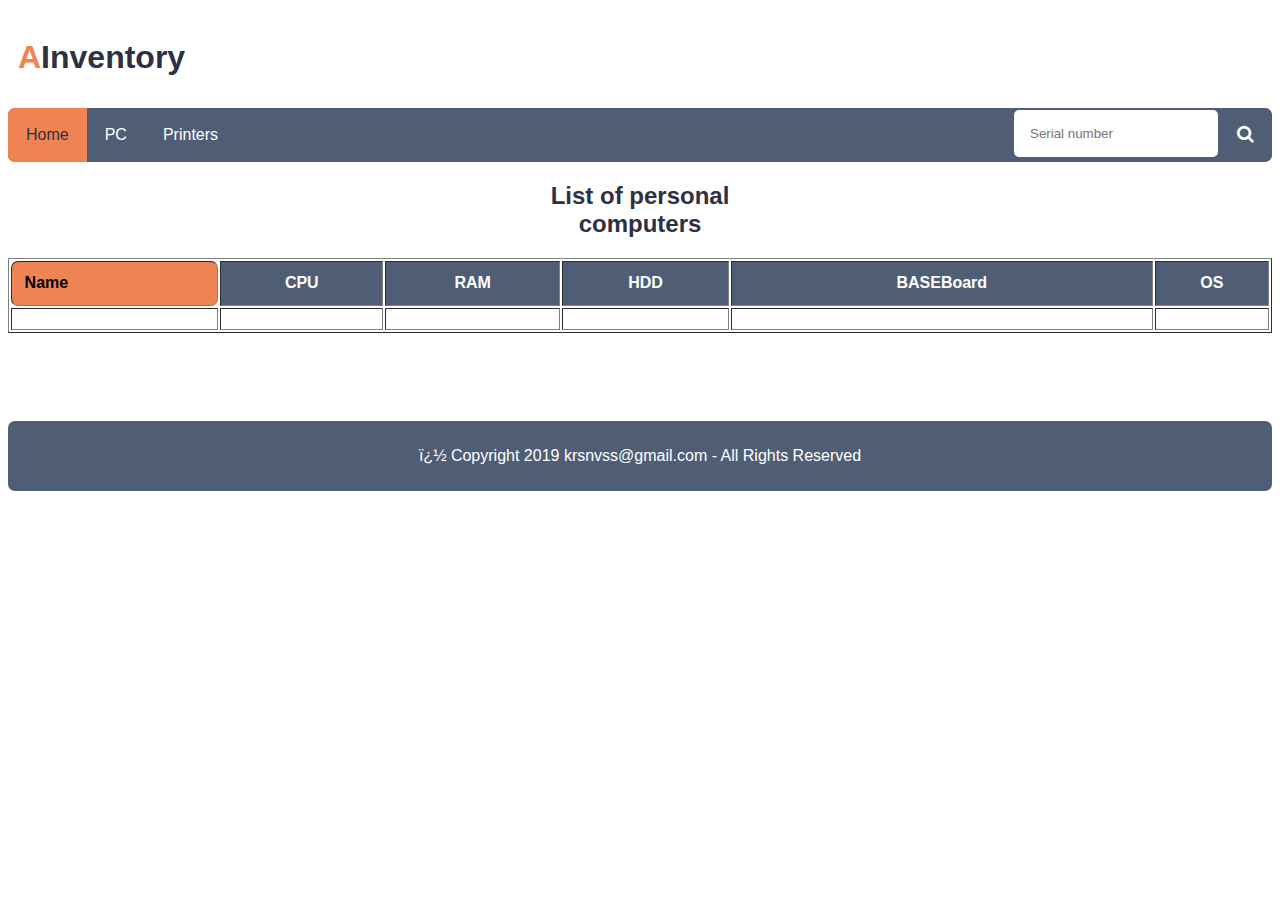
<file: my_own/pclist.html>
<!DOCTYPE html>
<html>
  <head>
    <meta http-equiv="content-type" content="text/html; charset=windows-1252">
    <link rel="stylesheet" href="https://cdnjs.cloudflare.com/ajax/libs/font-awesome/4.7.0/css/font-awesome.min.css">
    <title>pc</title>
    <style>
* {
  box-sizing: border-box;
}

body {
  font-family: Arial, Helvetica, sans-serif;
}

/* Style the header */
.header {
  grid-area: header;
  background-color: #ffffff;
  padding: 10px;
  text-align: center;
  color:#2d3142;
}
      
/* Style for navpanel */
.navpanel{
  grid-area: navpanel;
}

/* Style for subheader*/
.subheader{
  grid-area: subheader
}
      
/*Style for devlist*/
.devlist {
  grid-area:devlist;
  text-align:center
}
      
/* The grid container */
.grid-container {
  display: grid;
  grid-template-areas: 
    'header header header'
    'navpanel navpanel navpanel'
    'subheader subheader subheader'
    'left middle right' 
    'devlist devlist devlist'
    'footer footer footer';
} 

.left,
.middle,
.right {
  margin: auto;
  width: 85%;
  height:95%;
  background-color:#bfc0c0;
  padding: 18px;
  box-shadow: 1px 1px 5px #4f5d75;
}

/* Style the left column */
.left {
  grid-area: left;
}
      
.left:hover{
  box-shadow: 1px 1px 5px #ef8354;
}

/* Style the middle column */
.middle {
  grid-area: middle;
}

.middle:hover{
  box-shadow: 1px 1px 5px #ef8354;
}
      
/* Style the right column */
.right {
  grid-area: right;
}

.right:hover{
  box-shadow: 1px 1px 5px #ef8354;
}
      
/* Style the footer */
.footer {
  color:#ffffff;
  grid-area: footer;
  border-radius:7px;
  background-color:#4f5d75;
  padding: 10px;
  text-align: center;
}

/* Responsive layout - makes the three columns stack on top of each other instead of next to each other */
@media (max-width: 480px) {
  .grid-container  {
    grid-template-areas: 
      'header header header'
      'navpanel navpanel navpanel'
      'subheader subheader subheader'
      'left left left' 
      'middle middle middle' 
      'right right right' 
      'devlist devlist devlist'
      'footer footer footer';
  }
}

.nav-ul {
  list-style-type: none;
  overflow: hidden;
  border-radius:7px;
  background-color:#4f5d75;
  margin-top: 0px;
  margin-right: 0px;
  margin-bottom: 0px;
  margin-left: 0px;
  padding-top: 0px;
  padding-right: 0px;
  padding-bottom: 0px;
  padding-left: 0px;
}

li.nav-li {
  display: inline;
  float: left;
}
      
a.nav-a {
  color: #ffffff;
  display: block;
  padding: 18px;
  text-decoration: none;
}
      
a.nav-a:hover {
  color: #ffffff;
  display: block;
  padding: 18px;
  background-color: #2d3142;
  text-decoration: none;
}

a.nav-a-active {
  color: #2d3142;
  display: block;
  padding: 18px;
  background-color: #ef8354;
  text-decoration: none;
}
      
a.nav-a-about {
  color: #ffffff;
  display: block;
  padding: 18px;
  text-decoration: none;
}
      
a.nav-a-about:hover {
  color: #ffffff;
  display: block;
  padding: 18px;
  background-color: #2d3142;
}
      
img.cardimg{
  display: block;
  margin-left: auto;
  margin-right: auto;
  width: 40%;
  border-radius: 50%;
  box-shadow: 2px 2px 5px #4f5d75;
}
      
.cardheader, .cardp, .devsubheader{
  color:#2d3142;
  text-align: center;
  word-wrap: break-word;
  width: 200px;
  margin-left: auto;
  margin-right: auto;
}

.devsubheader {
  color:#2d3142;
}
      
.devdescription {
  color:#2d3142;
  background-color:#ffffff;
  padding:10px;
  width:90%;
  margin-left: auto;
  margin-right: auto;
  word-wrap: break-word;
}

.accordion-btn {
  background-color: #bfc0c0;
  color: #2d3142;
  cursor: pointer;
  padding: 18px;
  text-align: center;
  border: 2px solid #ffffff;
  border-radius:7px;
  outline: none;
  transition: 0.4s; 
  width:102%;
  margin-left: auto;
  margin-right: auto;
  font-size:large;
  font-weight: bold;
}
.accordion-div, .search-div {
  background-color: #bfc0c0;
  color: #2d3142;
  width:70%; 
  margin:auto;
  border-radius:7px;
}

.accordion-btn:hover{
  background-color:#4f5d75;
  color: #ffffff;
  border: 2px solid #ef8354;
}

.panel {
  padding: 0 18px;
  display: none;
  background-color: #fff;
  word-wrap: break-word;
  width:80%;
  margin-left: auto;
  margin-right: auto;
}
      
.textedit{
  margin:auto;
  border: 2px solid #2d3142;
  border-radius: 7px;
  display: block;
  padding: 10px;
}
      
.search-btn{
  margin:auto;
  height:90%;
  border: 2px solid #2d3142;
  border-radius: 20%;
  font-size:large;
}

/* Style the search field */
form.search input[type=text] {
  padding: 16px;
  border: 2px solid #4f5d75;
  border-radius:7px;
  float: left;
  width: 80%;
  background: #ffffff;
  font-size: normal;
}

/* Style the submit button */
form.search button {
  float: left;
  width: 20%;
  height: 70%;
  padding: 14px;
  background: #4f5d75;
  color: #fff;
  font-size: large;
  border: 2px solid #4f5d75;
  border-radius:7px;
  border-left: none; /* Prevent double borders */
  cursor: pointer;
}

form.search button:hover {
  background: #ef8354;
  color:#2d3142;
}

/* Clear floats */
form.search::after {
  content: "";
  clear: both;
  display: table;
}
      
form.add input[type=text] {
  padding: 16px;
  border: 2px solid #2d3142;
  border-radius:7px;
  width: 90%;
  background: #ffffff;
  font-size: normal;
}
    
form.add button {
  width: 40%;
  padding: 10px;
  background: #4f5d75;
  color: #fff;
  font-size: large;
  border: 2px solid #4f5d75;
  border-radius:7px;
  cursor: pointer;
}

form.add button:hover {
  background: #ef8354;
  border: 2px solid #ef8354;
  color:#2d3142;
}

/* Clear floats */
form.add::after {
  content: "";
  clear: both;
  display: table;
}

form.add:focus {
  content: "";
  clear: both;
  display: table;
  border: 2px solid #ef8354;
}
   
/*the container must be positioned relative:*/
.custom-select {
  display: block;
  width:90%;
  margin: auto;
  position: relative;
  border: 2px solid #2d3142;
  border-radius: 7px;
  padding: 6px;
  text-align: left;
}

.custom-select select {
  display: none; /*hide original SELECT element:*/
  color:#2d3142;
}

.select-selected {
  background-color: #ffffff;
  color:#2d3142;
  border: 2px solid #2d3142;
  border-radius: 7px;
}

/*style the arrow inside the select element:*/
.select-selected:after {
  position: absolute;
  content: "";
  top: 14px;
  right: 10px;
  width: 0;
  height: 0;
  border: 6px solid transparent;
  border-color: #2d3142 transparent transparent transparent;
}

/*point the arrow upwards when the select box is open (active):*/
.select-selected.select-arrow-active:after {
  border-color: transparent transparent #2d3142 transparent;
  top: 7px;
}

/*style the items (options), including the selected item:*/
.select-items div,.select-selected {
  color: #2d3142;
  padding: 8px 16px;
  border: 1px solid transparent;
  border-color: transparent transparent rgba(0, 0, 0, 0.1) transparent;
  cursor: pointer;
  user-select: none;
}

/*style items (options):*/
.select-items {
  position: absolute;
  color: #2d3142;
  background-color: #ffffff;
  top: 100%;
  left: 0;
  right: 0;
  z-index: 99;
  border: 2px solid #2d3142;
  border-radius: 7px;
}

/*hide the items when the select box is closed:*/
.select-hide {
  display: none;
}

.select-items div:hover, .same-as-selected {
  background-color: rgba(0, 0, 0, 0.1);
}
      
</style> </head>
  <body>
    <div class="grid-container">
      <div class="header">
        <h1 style="text-align:left;color:#2d3142;"><a style="text-decoration:none;color:#2d3142"
            href="/"><span style="color: #ef8354;">A</span>Inventory</a></h1>
      </div>
      <div class="navpanel">
        <nav>
          <ul class="nav-ul">
            <li class="nav-li"><a class="nav-a-active" href="/">Home</a></li>
            <li class="nav-li"><a class="nav-a" href="/pc">PC</a></li>
            <li class="nav-li"><a class="nav-a" href="/printers">Printers</a></li>
            <li class="nav-li" style="float:right">
              <form class="search" action="/"> <input placeholder="Serial number"
                  name="search" type="text"> <button type="submit"><i class="fa fa-search"></i></button>
              </form>
            </li>
          </ul>
        </nav>
      </div>
      <div class="subheader">
        <h2 class="cardheader">List of personal computers</h2>
      </div>
      <div class="devlist" style="text-align:center;">
        <table style="width: 100%" border="1">
          <tbody>
            <tr>
              <td style="background-color:#ef8354;padding:1%;text-align:left;font-weight:bold;border-radius:7px">Name</td>
              <td style="background-color:#4f5d75; color:#ffffff;padding:1%;text-align:center;font-weight:bold">CPU</td>
              <td style="background-color:#4f5d75; color:#ffffff;padding:1%;text-align:center;font-weight:bold">RAM</td>
              <td style="background-color:#4f5d75; color:#ffffff;padding:1%;text-align:center;font-weight:bold">HDD</td>
              <td style="background-color:#4f5d75; color:#ffffff;padding:1%;text-align:center;font-weight:bold">BASEBoard</td>
              <td style="background-color:#4f5d75; color:#ffffff;padding:1%;text-align:center;font-weight:bold">OS</td>
            </tr>
            <tr>
              <td><br>
              </td>
              <td><br>
              </td>
              <td><br>
              </td>
              <td><br>
              </td>
              <td><br>
              </td>
              <td><br>
              </td>
            </tr>
          </tbody>
        </table>
        <br>
        <br>
        <br>
        <p> </p>
        <br>
      </div>
      <div class="footer">
        <p>� Copyright 2019 krsnvss@gmail.com - All Rights Reserved</p>
      </div>
    </div>
  </body>
</html>
</file>
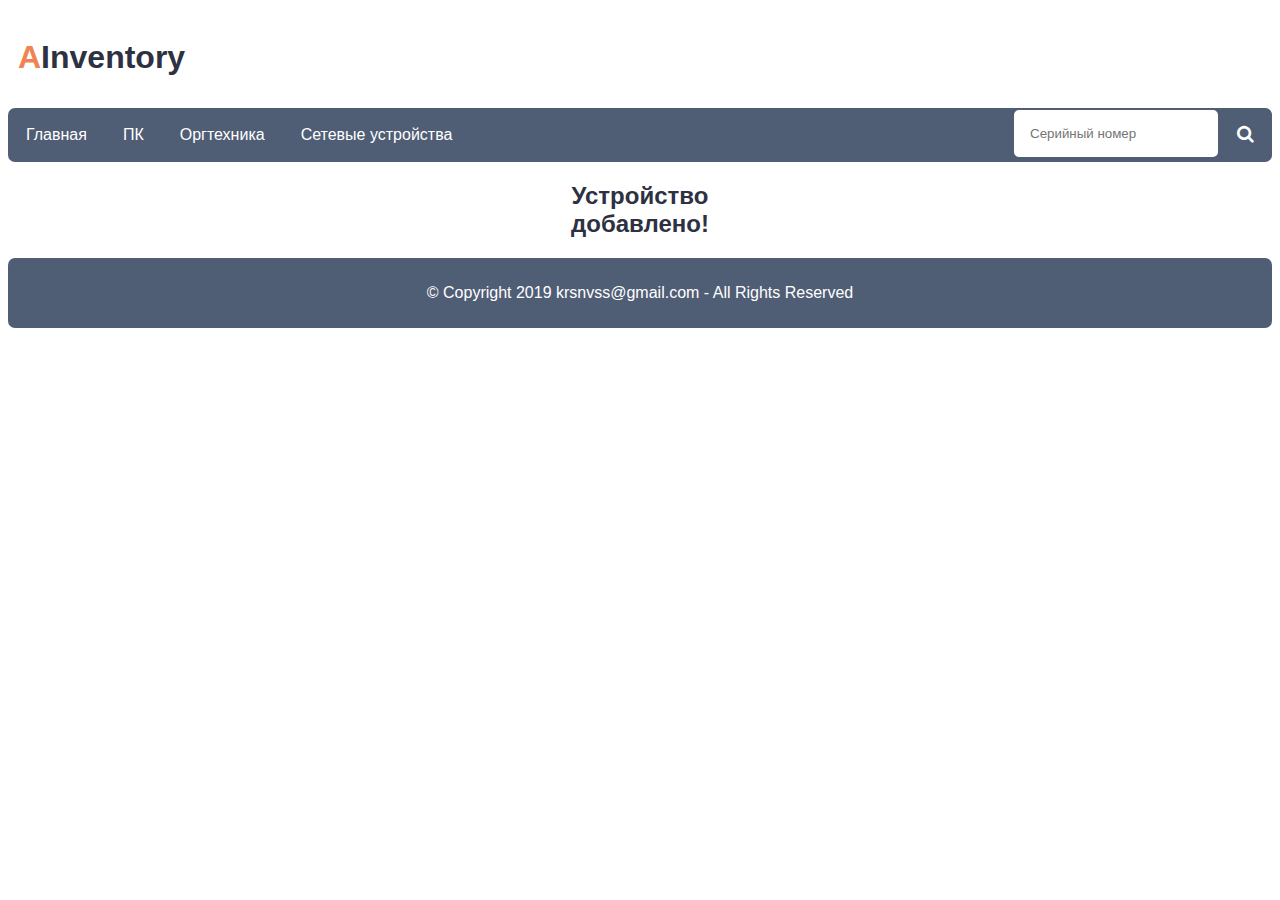
<file: templates/success.html>
<!DOCTYPE html>
<html>
  <head>
    <link rel="stylesheet" href="https://cdnjs.cloudflare.com/ajax/libs/font-awesome/4.7.0/css/font-awesome.min.css">
    <link rel="stylesheet" href="/assets/css/violet-orange.css">
    <title>AInventory - Success</title>
</head>
  <body>
    <button onclick="topFunction()" id="onTopBtn" title="Go to top"><i class="fa fa-arrow-up"></i></button>
    <script type="text/javascript" src="/assets/js/onTopBtn.js"></script>
    <div class="grid-container">
      <div class="header">
        <h1 style="text-align:left;color:#2d3142;"><a style="text-decoration:none;color:#2d3142"

            href="/"><span style="color: #ef8354;">A</span>Inventory</a></h1>
      </div>
      <div class="navpanel">
        <nav>
          <ul class="nav-ul">
            <li class="nav-li"><a class="nav-a" href="/">Главная</a></li>
            <li class="nav-li"><a class="nav-a" href="/pc/all">ПК</a></li>
            <li class="nav-li"><a class="nav-a" href="/device/all">Оргтехника</a></li>
            <li class="nav-li"><a class="nav-a" href="/device/network/all">Сетевые устройства</a></li>
            <li class="nav-li" style="float:right">
              <form class="search" action="/"> <input placeholder="Серийный номер"

                  name="search" type="text"> <button type="submit"><i class="fa fa-search"></i></button>
              </form>
            </li>
          </ul>
        </nav>
      </div>
      <div class="subheader">
        <h2 class="cardheader">Устройство добавлено!</h2>
      </div>
      </div>
        <div class="footer">
          <p>© Copyright 2019 krsnvss@gmail.com - All Rights Reserved</p>
        </div>
      </div>
    </div>
  </body>
</html>
</file>
<file: assets/css/violet-orange.css>
* {
    box-sizing: border-box;
  }

body {
  font-family: Arial, Helvetica, sans-serif;
}

/* Style the header */
.header {
  grid-area: header;
  background-color: #ffffff;
  padding: 10px;
  text-align: center;
  color:#2d3142;
}
      
/* Style for navpanel */
.navpanel{
  grid-area: navpanel;
}

/* Style for subheader*/
.subheader{
  grid-area: subheader
}
      
/*Style for devlist*/
.devlist {
  grid-area:devlist;
  padding-top: 5%;
  padding-bottom: 5%;
}
      
/* The grid container */
.grid-container {
  display: grid;
  grid-template-areas: 
    'header header header'
    'navpanel navpanel navpanel'
    'subheader subheader subheader'
    'left middle right' 
    'devlist devlist devlist'
    'footer footer footer';
} 

.left,
.middle,
.right {
  margin: auto;
  width: 85%;
  height:95%;
  background-color:#bfc0c0;
  padding: 18px;
  box-shadow: 1px 1px 5px #4f5d75;
}

/* Style the left column */
.left {
  grid-area: left;
}
      
.left:hover{
  box-shadow: 1px 1px 5px #ef8354;
}

/* Style the middle column */
.middle {
  grid-area: middle;
}

.middle:hover{
  box-shadow: 1px 1px 5px #ef8354;
}
      
/* Style the right column */
.right {
  grid-area: right;
}

.right:hover{
  box-shadow: 1px 1px 5px #ef8354;
}
      
/* Style the footer */
.footer {
  color:#ffffff;
  grid-area: footer;
  border-radius:7px;
  background-color:#4f5d75;
  padding: 10px;
  text-align: center;
}

/* Responsive layout - makes the three columns stack on top of each other instead of next to each other */
@media (max-width: 480px) {
  .grid-container  {
    grid-template-areas: 
      'header header header'
      'navpanel navpanel navpanel'
      'subheader subheader subheader'
      'left left left' 
      'middle middle middle' 
      'right right right' 
      'devlist devlist devlist'
      'footer footer footer';
  }
}

.nav-ul {
  list-style-type: none;
  overflow: hidden;
  border-radius:7px;
  background-color:#4f5d75;
  margin-top: 0px;
  margin-right: 0px;
  margin-bottom: 0px;
  margin-left: 0px;
  padding-top: 0px;
  padding-right: 0px;
  padding-bottom: 0px;
  padding-left: 0px;
}

li.nav-li {
  float: left;
}
      
a.nav-a {
  color: #ffffff;
  display: block;
  padding: 18px;
  text-decoration: none;
}
      
a.nav-a:hover {
  color: #ffffff;
  background-color: #2d3142;
}

a.nav-a-active {
  color: #2d3142;
  display: block;
  padding: 18px;
  background-color: #ef8354;
  text-decoration: none;
}

a.nav-a-active:hover {
  background-color: #2d3142;
  color: #ef8354;
}
      
a.nav-a-about {
  color: #ffffff;
  display: block;
  padding: 18px;
  text-decoration: none;
}
      
a.nav-a-about:hover {
  color: #ffffff;
  display: block;
  padding: 18px;
  background-color: #2d3142;
}
      
img.cardimg{
  display: block;
  margin-left: auto;
  margin-right: auto;
  width: 40%;
  border-radius: 50%;
  box-shadow: 2px 2px 5px #4f5d75;
}
      
.cardheader, .cardp, .devsubheader{
  color:#2d3142;
  text-align: center;
  word-wrap: break-word;
  width: 200px;
  margin-left: auto;
  margin-right: auto;
}

.devsubheader {
  color:#2d3142;
}
      
.devdescription {
  color:#2d3142;
  background-color:#ffffff;
  padding:10px;
  width:90%;
  margin-left: auto;
  margin-right: auto;
  word-wrap: break-word;
  line-height: 1.5;
}

.accordion-btn {
  background-color: #bfc0c0;
  color: #2d3142;
  cursor: pointer;
  padding: 18px;
  text-align: center;
  border: 2px solid #ffffff;
  border-radius:7px;
  outline: none;
  transition: 0.4s; 
  width:102%;
  margin-left: auto;
  margin-right: auto;
  font-size:large;
  font-weight: bold;
}
.accordion-div, .search-div {
  background-color: #bfc0c0;
  color: #2d3142;
  width:70%; 
  margin:auto;
  border-radius:7px;
}

.accordion-btn:hover{
  background-color:#4f5d75;
  color: #ffffff;
  border: 2px solid #ef8354;
}

.panel {
  padding: 0 18px;
  display: none;
  background-color: #fff;
  word-wrap: break-word;
  width:80%;
  margin-left: auto;
  margin-right: auto;
}
      
.textedit{
  margin:auto;
  border: 2px solid #2d3142;
  border-radius: 7px;
  display: block;
  padding: 10px;
}
      
.search-btn{
  margin:auto;
  height:90%;
  border: 2px solid #2d3142;
  border-radius: 20%;
  font-size:large;
}

/* Style the search field */
form.search input[type=text] {
  padding: 16px;
  border: 2px solid #4f5d75;
  border-radius:7px;
  float: left;
  width: 80%;
  background: #ffffff;
  font-size: normal;
}

/* Style the submit button */
form.search button {
  float: left;
  width: 20%;
  height: 70%;
  padding: 14px;
  background: #4f5d75;
  color: #fff;
  font-size: large;
  border: 2px solid #4f5d75;
  border-radius:7px;
  border-left: none; /* Prevent double borders */
  cursor: pointer;
}

form.search button:hover {
  background: #ef8354;
  color:#2d3142;
}

/* Clear floats */
form.search::after {
  content: "";
  clear: both;
  display: table;
}
      
form.add input[type=text] {
  padding: 16px;
  border: 2px solid #2d3142;
  border-radius:7px;
  width: 90%;
  background: #ffffff;
  font-size: normal;
}
    
form.add button {
  width: 40%;
  padding: 10px;
  background: #4f5d75;
  color: #fff;
  font-size: large;
  border: 2px solid #4f5d75;
  border-radius:7px;
  cursor: pointer;
}

form.add button:hover {
  background: #ef8354;
  border: 2px solid #ef8354;
  color:#2d3142;
}

/* Clear floats */
form.add::after {
  content: "";
  clear: both;
  display: table;
}

form.add:focus {
  content: "";
  clear: both;
  display: table;
  border: 2px solid #ef8354;
}
    
/*the container must be positioned relative:*/
.custom-select {
  display: block;
  width:90%;
  margin: auto;
  position: relative;
  border: 2px solid #2d3142;
  border-radius: 7px;
  padding: 6px;
  text-align: left;
}

.custom-select select {
  display: none; /*hide original SELECT element:*/
  color:#2d3142;
}

.select-selected {
  background-color: #ffffff;
  color:#2d3142;
  border: 2px solid #2d3142;
  border-radius: 7px;
}

/*style the arrow inside the select element:*/
.select-selected:after {
  position: absolute;
  content: "";
  top: 14px;
  right: 10px;
  width: 0;
  height: 0;
  border: 6px solid transparent;
  border-color: #2d3142 transparent transparent transparent;
}

/*point the arrow upwards when the select box is open (active):*/
.select-selected.select-arrow-active:after {
  border-color: transparent transparent #2d3142 transparent;
  top: 7px;
}

/*style the items (options), including the selected item:*/
.select-items div,.select-selected {
  color: #2d3142;
  padding: 8px 16px;
  border: 1px solid transparent;
  border-color: transparent transparent rgba(0, 0, 0, 0.1) transparent;
  cursor: pointer;
  user-select: none;
}

/*style items (options):*/
.select-items {
  position: absolute;
  color: #2d3142;
  background-color: #ffffff;
  top: 100%;
  left: 0;
  right: 0;
  z-index: 99;
  border: 2px solid #2d3142;
  border-radius: 7px;
}

/*hide the items when the select box is closed:*/
.select-hide {
  display: none;
}

.select-items div:hover, .same-as-selected {
  background-color: rgba(0, 0, 0, 0.1);
}

.pclist-header{
  background-color:#ef8354;
  padding:2%;
  text-align:left;
  font-weight:bold;
  border-radius:7px
}
.pclist-header:hover{
  background-color:#4f5d75;
  padding:2%;
  text-align:left;
  font-weight:bold;
  border-radius:7px;
  border:2px solid #ef8345;
}

#onTopBtn {
  display: none;
  position: fixed;
  bottom: 20px;
  right: 30px;
  z-index: 99;
  font-size: large;
  outline: none;
  background-color: rgba(239, 131, 69, 0.6);
  color: white;
  cursor: pointer;
  width:50px;
  height:50px;
  border-radius: 50%;
}

#onTopBtn:hover {
  background-color: rgba(79, 93, 117, 0.6);
}

#pctable {
  border-collapse: collapse;
}

#pctable td, #pctable th{
  border: 1px solid #ddd;
  padding: 8px;
  text-align: left;
  vertical-align: bottom;
}

#pctable tr:nth-child(even){background-color: #f2f2f2;}

#pctable tr:hover {background-color: #ddd;}

#pctable th {
  padding-top: 12px;
  padding-bottom: 12px;
  text-align: left;
  background-color: #4f5d75;
  color: white;
}

#pcTableSearch {
  background-image: url('/assets/images/searchicon.png');
  background-repeat: no-repeat;
  width: 20%;
  padding: 0.5% 2%; 
  border: 2px solid #4f5d75;
  border-radius: 7px;
  margin-bottom: 1%;
}

#pcTableSearch:focus {
  border: 2px solid #ef8345;
}
</file>
